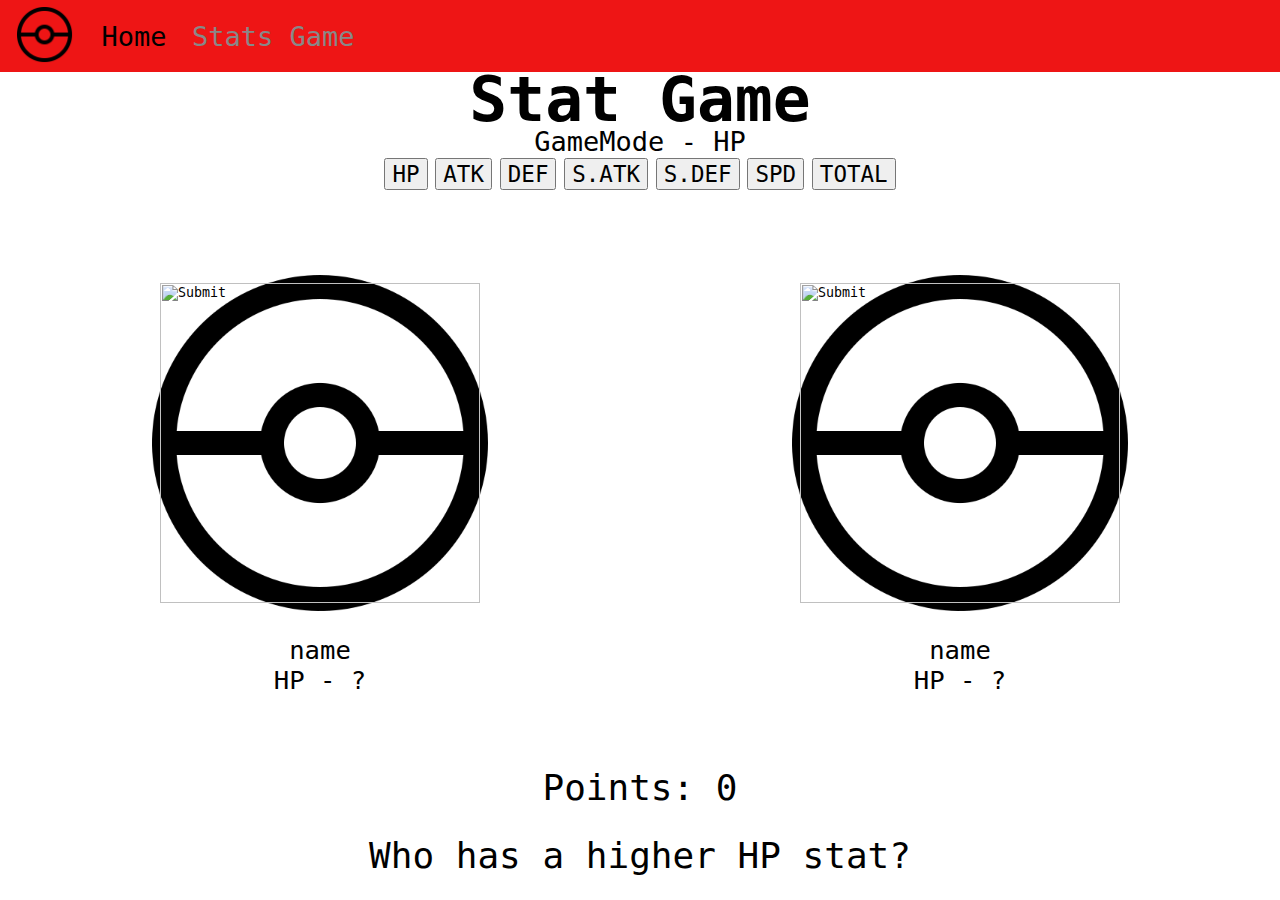
<file: statsGame.html>
<!DOCTYPE html>

<html lang="en">

<head>

    <meta charset="UTF-8">
    <meta name="viewport" content="width=device-width, initial-scale=1.0">
    <title>Stats Game</title>

    <!-- links to the CSS and JS files -->
    <link rel="stylesheet" href="CSS/statsGameStyle.css">
    <script src="/JS/statsGameScript.js" defer></script>

</head>

<body>

    <!-- the header -->
    <header>

        <!-- image in the header -->
        <a href="/index.html">
            <img src="/Images/pokeball.png" id="header__image">
        </a>

        <!-- header links -->
        <a href="/index.html" class="header__link header__link--active">Home</a>
        <a href="" class="header__link header__link--deactive">Stats Game</a>

    </header>

    <div id="container">

        <!-- contains the page title -->
        <div id="container__titleBox" class="U-flexAlignJustify">

            <h1>Stat Game</h1>

        </div>

        <!-- the top of the page content space -->
        <div id="container__gameModes">

            <!-- holds the page title -->
            <div id="container__gameModes__title">

                <!-- title text -->
                <p id="container__gameModes__title__text">GameMode - HP</p>

            </div>

            <!-- holds thes game mode buttons -->
            <div id="container__gameModes__modes">

                <input type="button" value="HP" class="container__gameModes__modes__input">
                <input type="button" value="ATK" class="container__gameModes__modes__input">
                <input type="button" value="DEF" class="container__gameModes__modes__input">
                <input type="button" value="S.ATK" class="container__gameModes__modes__input">
                <input type="button" value="S.DEF" class="container__gameModes__modes__input">
                <input type="button" value="SPD" class="container__gameModes__modes__input">
                <input type="button" value="TOTAL" class="container__gameModes__modes__input">

            </div>

        </div>

        <!-- holds the main game content -->
        <div id="container__gameSpace">

            <!-- left column -->
            <div class="container__gameSpace__column U-flexAlignJustify">

                <!-- holds the pokemon image -->
                <div class="container__gameSpace__column__image U-flexAlignJustify">

                    <!-- the pokemon image -->
                    <input type="image" src="" class="container__gameSpace__column__image__img">

                </div>

                <!-- infomation -->
                <p class="container__gameSpace__column__name">name</p>
                <p class="container__gameSpace__column__stat">HP - ?</p>

            </div>

            <!-- right column -->
            <div class="container__gameSpace__column U-flexAlignJustify">

                <!-- holds the pokemon image -->
                <div class="container__gameSpace__column__image U-flexAlignJustify">

                    <!-- the pokemon image -->
                    <input type="image" src="" class="container__gameSpace__column__image__img">

                </div>

                <!-- infomation -->
                <p class="container__gameSpace__column__name">name</p>
                <p class="container__gameSpace__column__stat">HP - ?</p>

            </div>

        </div>

        <!-- holds the current score -->
        <div id="container__points" class="U-flexAlignJustify">

            <!-- current score -->
            <p id="container__points__score">Points: 0</p>

        </div>

        <!-- holds the game mode question -->
        <div id="container__bottom" class="U-flexAlignJustify">

            <!-- question text -->
            <p id="container__bottom__text">Who has a higher HP stat?</p>

        </div>

    </div>

</body>

</html>
</file>
<file: CSS/statsGameStyle.css>
/* ----- NATIVE HTML ----- */

/* sets the margin to 0 and default font */
* {
    margin: 0%;
    font-family: monospace;
    cursor: default;
}

/* sets the header dimensions */
header {
    width: 100vw;
    height: 8vh;
    background-color: #ee1515;
    display: flex;
    align-items: center;
}

/* ----- CLASSES ----- */

/* --- UTILITY --- */

/* used for correct inputs for the game */
.U-correct {
    filter: sepia(100%) hue-rotate(90deg) saturate(500%);
}

/* used for incorrect inputs for the game */
.U-incorrect {
    filter: sepia(100%) hue-rotate(-50deg) saturate(500%);
}

/* creates a flexbox where items are aligned to the center */
.U-flexAlignJustify {
    display: flex;
    align-items: center;
    justify-content: center;
}

/* --- HEADER --- */

/* styles the links in the header */
.header__link {
    font-size: 3vh;
    margin-left: 2vw;
    text-decoration: none;
}

/* sets the colour of active links */
.header__link--active {
    color:#000000;
}

/* when an active link is hovered over */
.header__link--active:hover {
    color:#15eeee;
}

/* when and active link is clicked on */
.header__link--active:active {
    color: #0000ff;
}

/* when a link is not active, deactive when api is not loaded */
.header__link--deactive {
    color:#888888;
    cursor: not-allowed;
}

/* --- MAIN CONTENT --- */

/* styles the input boxes at the top of the page */
.container__gameModes__modes__input {
    font-size: 2.5vh;
    margin-top: 5px;
}

/* sets columns for the game space */
.container__gameSpace__column {
    width:50vw;
    height:65vh;
    font-size: 2vw;
    flex-direction: column;
}

/* conatiner hwere the pokemon image will be put */
.container__gameSpace__column__image {
    width:30vw;
    height:30vw;
    background-image: url(/Images/pokeball.png);
    background-size: contain;
    background-repeat: no-repeat;
}

/* sets the size of the imported images */
.container__gameSpace__column__image__img {
    width: 25vw;
    height: 25vw;
}

/* when hovering get darker */
.container__gameSpace__column__image__img:not(.U-correct):not(.U-incorrect):hover {
    filter: brightness(0.8);
}
/* when clicking get darker */
.container__gameSpace__column__image__img:not(.U-correct):not(.U-incorrect):active {
    filter: brightness(0.6);
}



/* ----- IDS ----- */

/* --- HEADER --- */

/* the pokeball in the header */
#header__image {
    height: 7vh;
    margin-left: 1vw;
}

/* --- MAIN CONTENT --- */


/* holds the main content */
#container {
    width: 100vw;
    height: 92vh;
}

/* contains the page title */
#container__titleBox {
    width:100vw;
    height:6vh;
    font-size: 3.5vh;
    flex-direction: column;
}

/* holds the game modes section at the top of the page */
#container__gameModes {
    width: 100vw;
    height: 6vh;
}

/* contains the gamemode's title */
#container__gameModes__title {
    width:100vw;
    height:3vh;
    font-size: 3vh;
    text-align: center;
}

/* contains the gamemodes links */
#container__gameModes__modes {
    width: 100vw;
    height: 3vh;
    text-align: center;
}

/* holds the main game elements */
#container__gameSpace {
    width: 100vw;
    height: 65vh;
    display: flex;
}

/* styles the points container */
#container__points {
    width:100vw;
    height: 5vh;
    font-size: 4vh;
}

/* container for text at the bottom of the page */
#container__bottom {
    width: 100vw;
    height: 10vh;
    font-size: 4vh;
}
</file>
